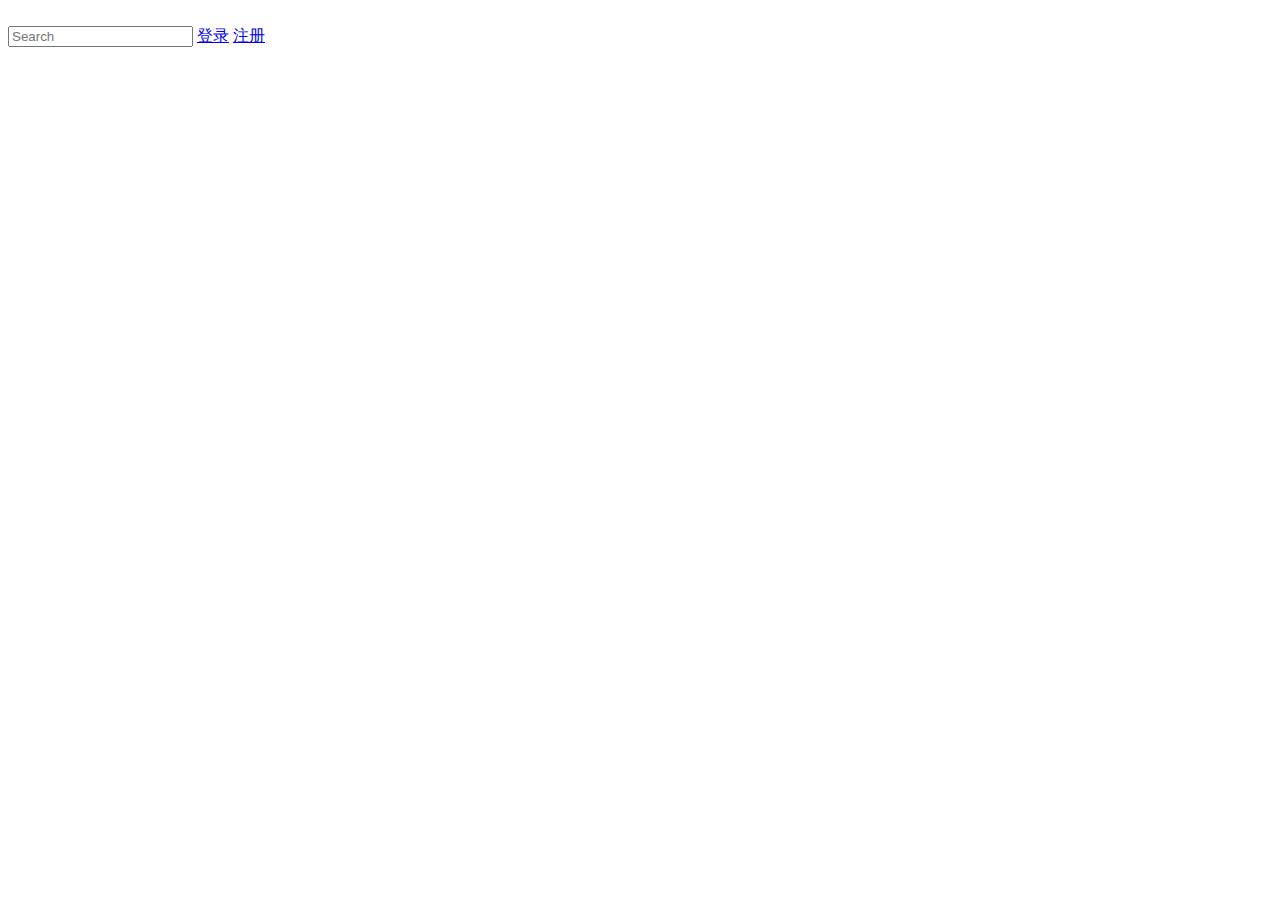
<file: src/main/webapp/WEB-INF/templates/header.html>
<html xmlns="http://www.w3.org/1999/xhtml"
      xmlns:th="http://www.thymeleaf.org">
<body>
<header class="copy" th:fragment="copy">
    <span class="short_nav"></span>
    <div class="home_icon">
        <a href="/" style="text-decoration: none;color: white">C2C</a>
    </div>
    <input type="text" placeholder="Search" name="search" class="nav_search_input"/>
    <span class="search_icon"></span>
    <span class="user_icon"></span>
    <span class="login_or_register_string">
        <!--判断是否有登陆，两者相互替换-->
        <a href="/login.do" th:if="${userInformation.username}==null" id="user_name_a" th:value="wsk">登录</a>
        <a href="/login.do"  th:if="${userInformation.username}==null">注册</a>
        <a href="/personal_info.do" class="user_name_a"
           th:if="${userInformation.username!=null}" th:text="${userInformation.username}" th:value="${userInformation.phone}" id="user_name_a"></a>
    </span>
</header>
</body>
</html>
</file>
